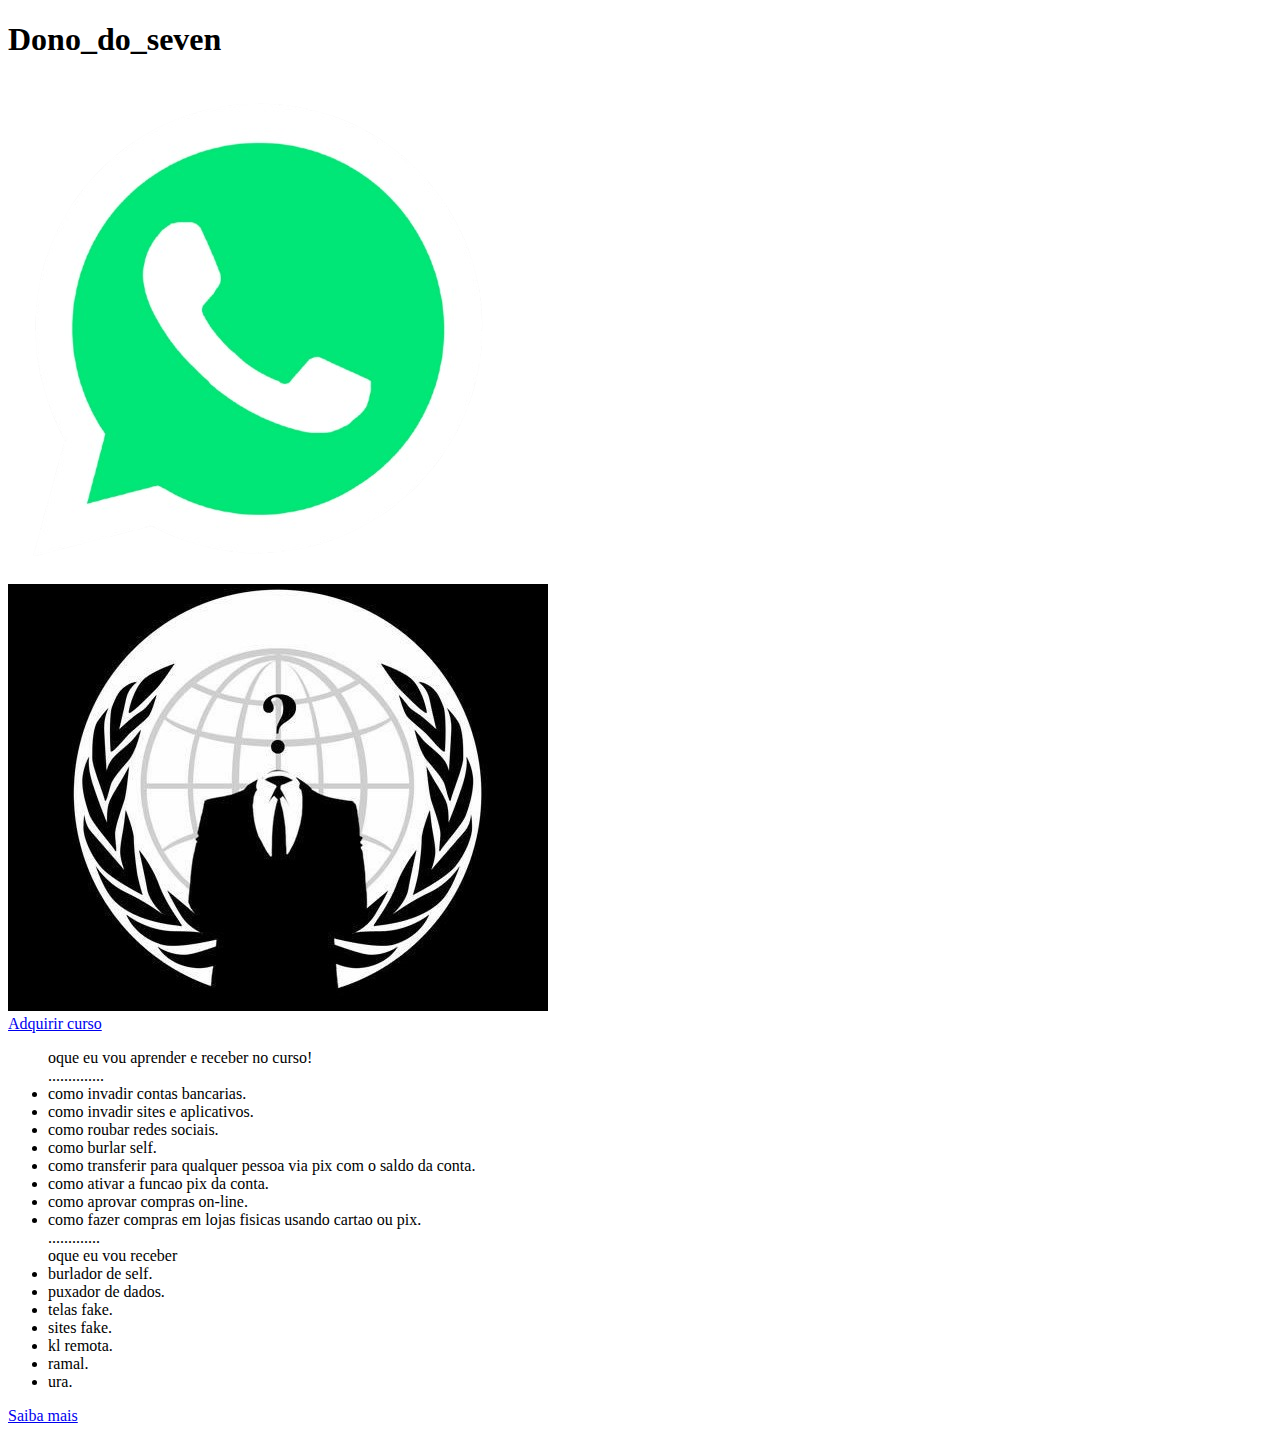
<file: index.html>
<!DOCTYPE html>
<html lang="pt-br">
<head>
    <meta charset="UTF-8">
    <meta name="viewport" content="width=device-width, initial-scale=1.0">
    <title>Curso dono do seven</title>
    <link rel="stylesheet" href="css/estilo.css">
</head>
<body>
     
    <h1>Dono_do_seven</h1>
    <div class="bnt-whatsapp">
        <img src="img/wpp-logo.png" alt="" class="img-wpp">
        <a href="https://whatsapp.com/channel/0029Vb7sIUzLCoX0XPNxzX0w" class="bnt-wpp"></a>
    </div>
    <div class="container-menu-curso">
        
        <img src="img/logo-anonymous.jpg" alt="" srcset="" class="img-logo">
        <div class="container-curso"><a href="adquirir-curso.html" class="bnt-adquirir">Adquirir curso</a></div>
        
    </div>

    <div class="container-informacoes">
        <ul class="lista">
            oque eu vou aprender e receber no curso!
            <br>..............
            <li>como invadir contas bancarias.</li>
            <li>como invadir sites e aplicativos.</li>
            <li>como roubar redes sociais.</li>
            <li>como burlar self.</li>
            <li>como transferir para qualquer pessoa via pix com o saldo da conta.</li>
            <li>como ativar a funcao pix da conta.</li>
            <li>como aprovar compras on-line.</li>
            <li>como fazer compras em lojas fisicas usando cartao ou pix.</li>
            ............. <br>
            oque eu vou receber 
            <li>burlador de self.</li>
            <li>puxador de dados.</li>
            <li>telas fake.
                <li>sites fake.</li>
            </li>
            <li>kl remota.</li>
            <li>ramal.</li>
            <li>ura.</li>
        </ul>

        <div class="container-saiba-mais">
            <a href="saiba-mais.html" class="bnt-saiba-mais">Saiba mais</a>
        </div>
        
    </div>

    
    
</body>
</html>
</file>
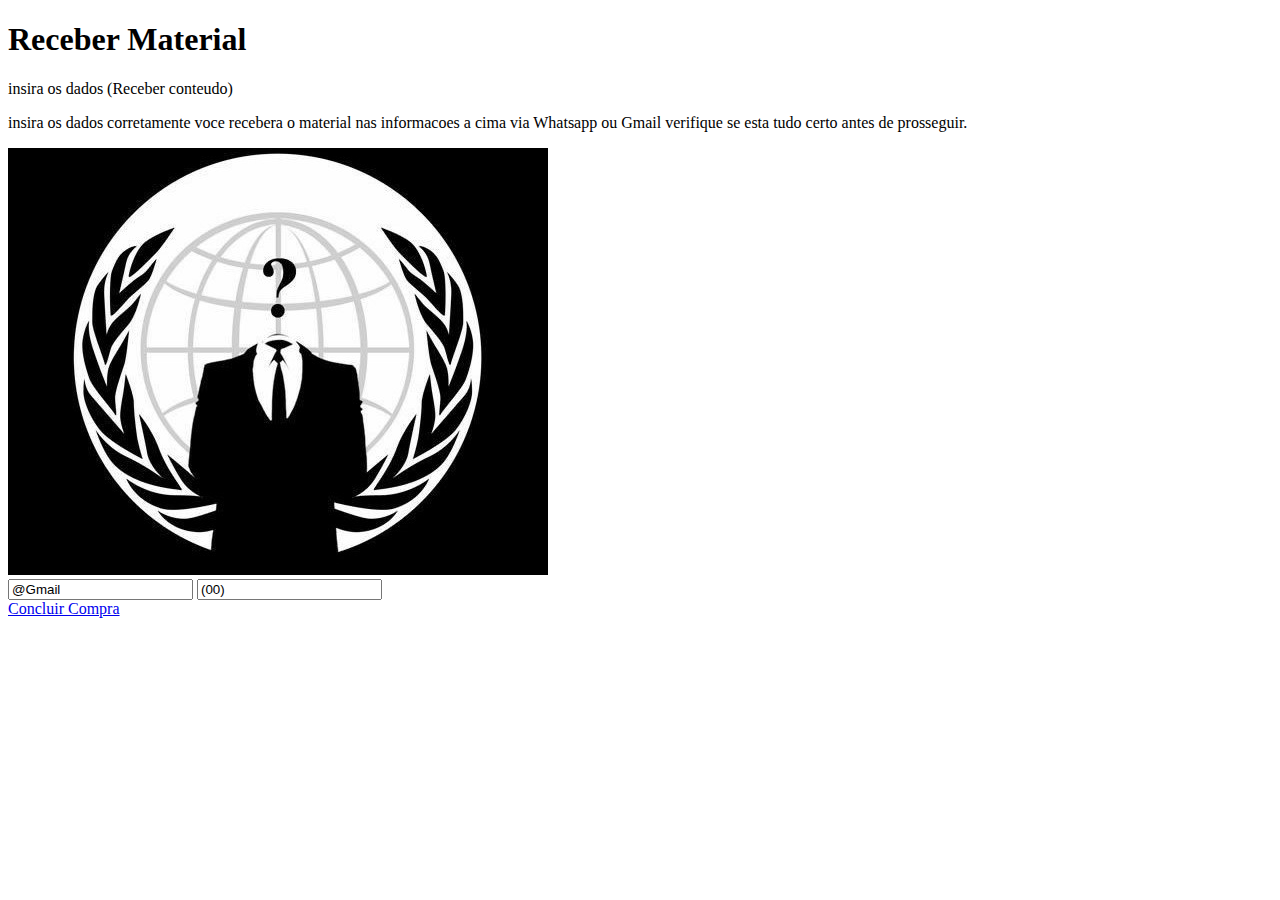
<file: adquirir-curso.html>
<!DOCTYPE html>
<html lang="pt-br">
<head>
    <meta charset="UTF-8">
    <meta name="viewport" content="width=device-width, initial-scale=1.0">
    <title>informar dados</title>
    <link rel="stylesheet" href="css/estilo2.css">
</head>
<body>

    <h1>Receber Material</h1>
    <p class="text">insira os dados (Receber conteudo)</p>
    <p class="text1">insira os dados corretamente voce recebera o material nas informacoes a cima via Whatsapp ou Gmail verifique se esta tudo certo antes de prosseguir.</p>
    <div class="container-menu-curso">
        <img src="img/logo-anonymous.jpg" alt="" class="img-logo">
        <div class="container-informacoes">

            
            <input type="email" value="@Gmail" class="form">
            <input type="email" value="(00)" class="form1">
            
        </div>

        <div class="container-proxima-tela">
            <a href="finalizar-compra.html" class="link">Concluir Compra</a>
        </div>
    </div>

    
    
</body>
</html>
</file>
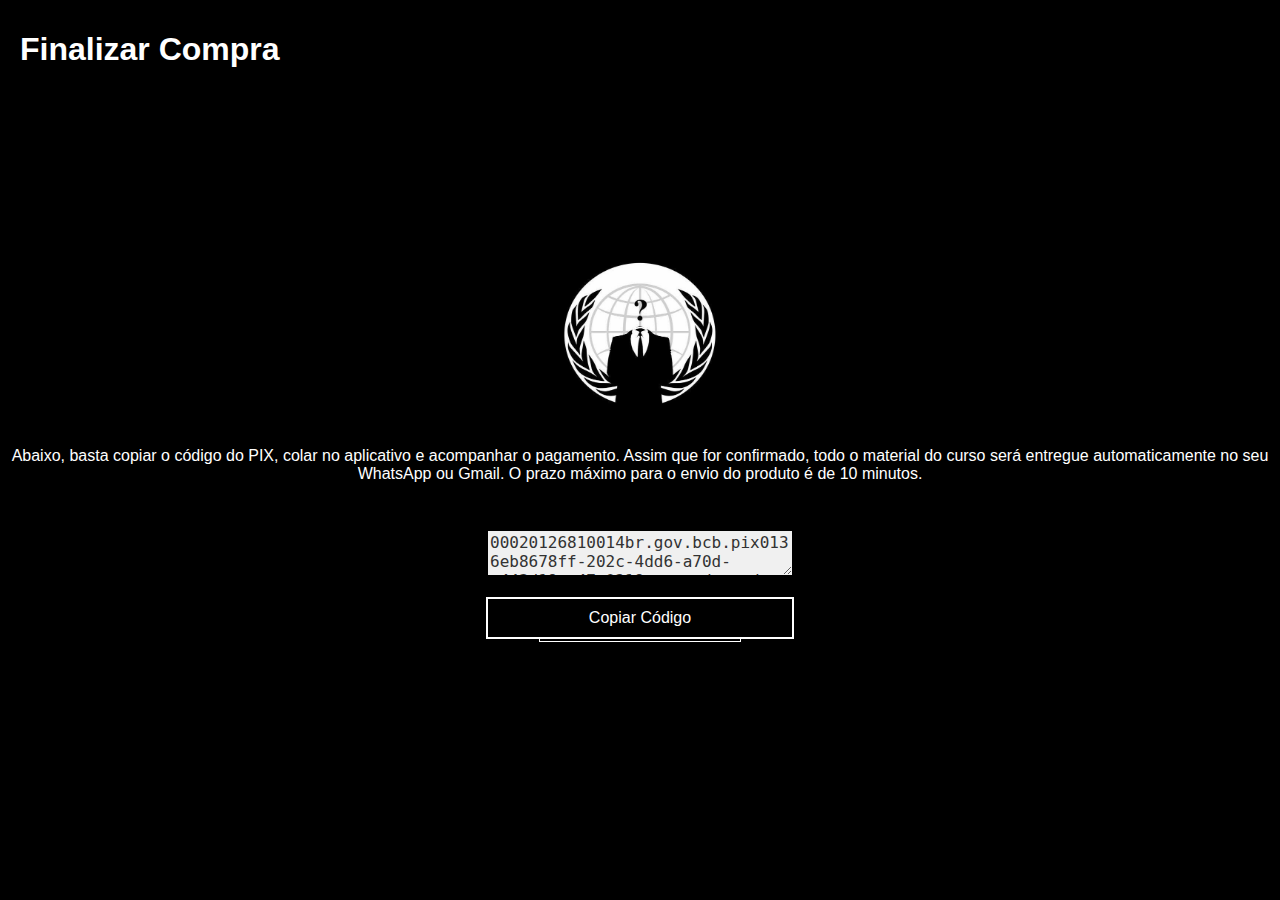
<file: finalizar-compra.html>
<!DOCTYPE html>
<html lang="pt-br">
<head>
    <meta charset="UTF-8">
    <meta name="viewport" content="width=device-width, initial-scale=1.0">
    <title>Finalizar Compra</title>
    <link rel="stylesheet" href="css/estilo3.css">
</head>
<body>
    <h1>Finalizar Compra</h1>

    <div class="container-menu-curso">
        <img src="img/logo-anonymous.jpg" alt="Logo" class="img-logo">
    </div>

    <!-- Texto centralizado abaixo da imagem -->
    <div class="container-texto">
        <p>Abaixo, basta copiar o código do PIX, colar no aplicativo e acompanhar o pagamento. Assim que for confirmado, todo o material do curso será entregue automaticamente no seu WhatsApp ou Gmail. O prazo máximo para o envio do produto é de 10 minutos.</p>
    </div>

    <!-- Container com o código e o botão para copiar -->
    <div class="container-codigo">
        <textarea id="codigo" readonly class="codigo">00020126810014br.gov.bcb.pix0136eb8678ff-202c-4dd6-a70d-e443d19ae47e0219curso dono do seven5204000053039865406100.005802BR5919OPTICA MARTINI LTDA6013Caxias do Sul62290525OPENVISI00000428955586ASA63045779</textarea>
        <a href="#" class="botao-copiar" onclick="copiarCodigo()">Copiar Código</a>
    </div>

    <div class="container-pagar-com-cartao">
        <a href="https://www.asaas.com/c/kbwd6g775o2mdovk" class="link">Pagar com cartao</a>
    </div>

    <script>
        function copiarCodigo() {
            var codigo = document.getElementById("codigo"); // Pega o texto da textarea
            codigo.select(); // Seleciona o conteúdo da textarea
            document.execCommand("copy"); // Copia o conteúdo para a área de transferência
            alert("Código copiado!");
        }
    </script>

</body>
</html>
</file>
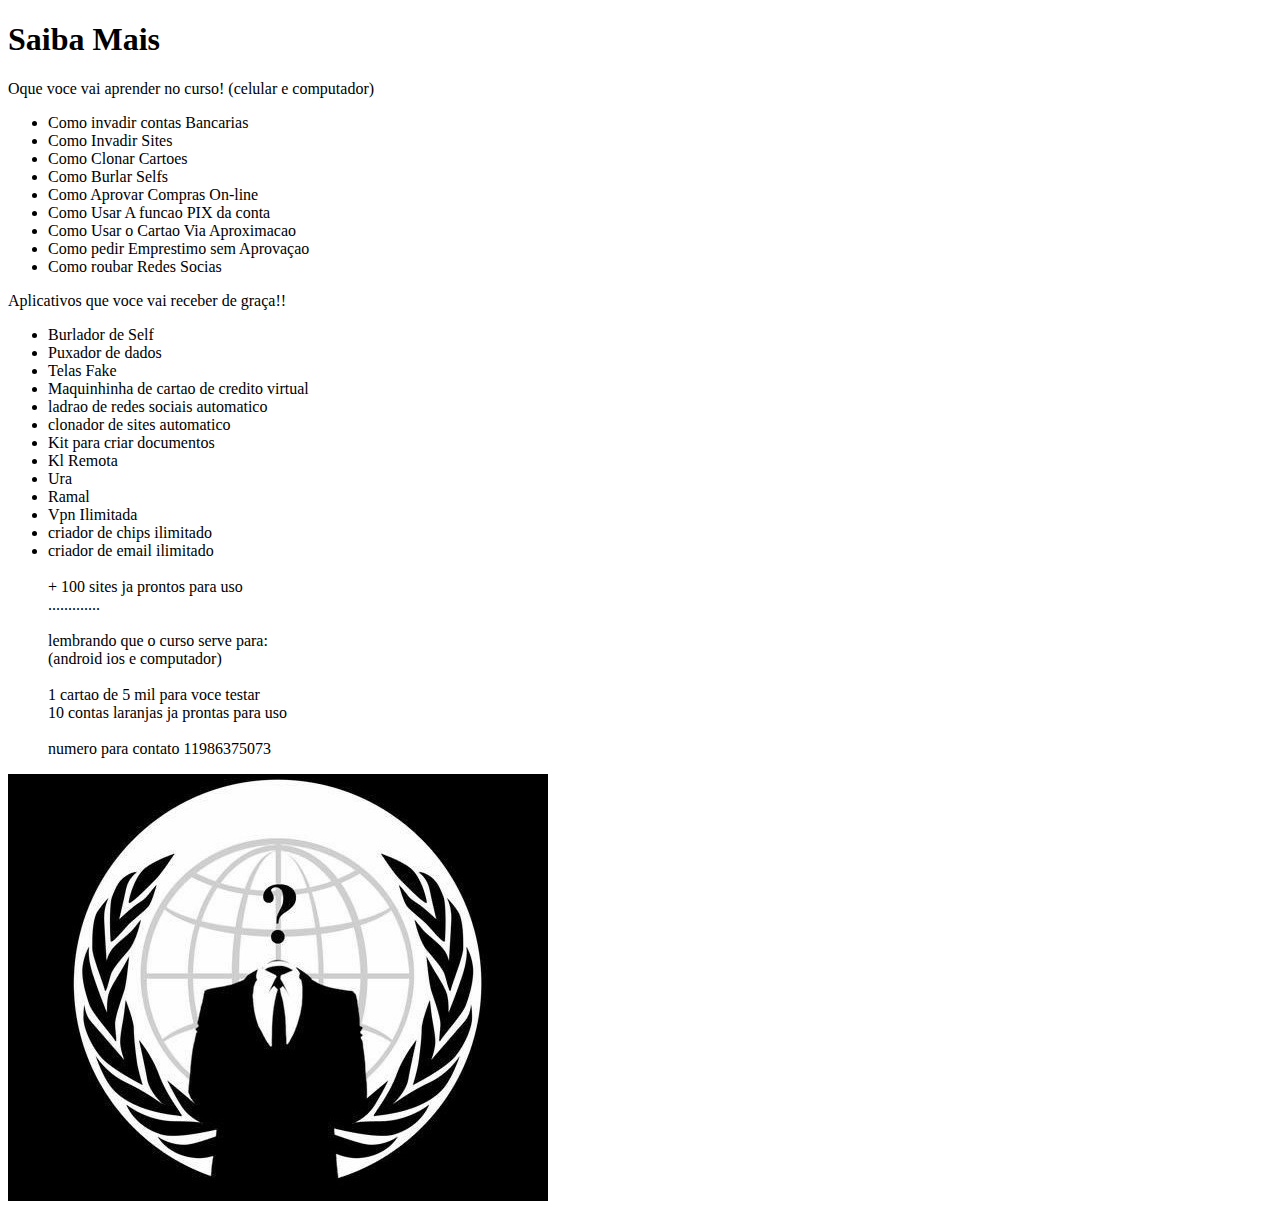
<file: saiba-mais.html>
<!DOCTYPE html>
<html lang="pt-br">
<head>
    <meta charset="UTF-8">
    <meta name="viewport" content="width=device-width, initial-scale=1.0">
    <title>oque vou aprender</title>
    <link rel="stylesheet" href="css/estilo1.css">
</head>
<body>

    <h1>Saiba Mais</h1>

    <p class="text">Oque voce vai aprender no curso! (celular e computador)</p>
    <ul class="text1">
        <li>Como invadir contas Bancarias</li>
        <li>Como Invadir Sites</li>
        <li>Como Clonar Cartoes</li>
        <li>Como Burlar Selfs</li>
        <li>Como Aprovar Compras On-line</li>
        <li>Como Usar A funcao PIX da conta</li>
        <li>Como Usar o Cartao Via Aproximacao</li>
        <li>Como pedir Emprestimo sem Aprovaçao</li>
        <li>Como roubar Redes Socias</li>
    </ul>

    <p class="text2">Aplicativos que voce vai receber de graça!!</p>
       <ul class="text3">
        <li>Burlador de Self</li>
        <li>Puxador de dados</li>
        <li>Telas Fake</li>
        <li>Maquinhinha de cartao de credito virtual</li>
        <li>ladrao de redes sociais automatico</li>
        <li>clonador de sites automatico</li>
        <li>Kit para criar documentos</li>
        <li>Kl Remota</li>
        <li>Ura</li>
        <li>Ramal</li>
        <li>Vpn Ilimitada</li>
        <li>criador de chips ilimitado</li>
        <li>criador de email ilimitado</li> <br>
        + 100 sites ja prontos para uso <br>
        ............. <br><br>
        lembrando que o curso serve para: <br> (android ios e computador) <br> <br>
        1 cartao de 5 mil para voce testar <br>
        10 contas laranjas ja prontas para uso <br> <br>

         numero para contato 11986375073


       </ul>
    
    <div class="container-menu-curso">
        <img src="img/logo-anonymous.jpg" alt="" class="img-logo">
       
    </div>
    
</body>
</html>
</file>
<file: css/estilo.css>
@media only screen and (max-width: 600px) { 
     body{
        display: flex;

        margin: 0%;
        padding: 0%;

        box-sizing: border-box;
        background: black;
        overflow-y: scroll;
     }
     
     h1{
        display: flex;
        position: absolute;
        color: white;
        z-index: 10;

        top: 20px;
        left: 20px;
        font-size: 25px;
        
     }

     .bnt-whatsapp{
        display: flex;
        position: fixed;
        right: 7%;

        background: green;

        height: 70px;
        width: 70px;

        border-radius: 50px;
        justify-content: center;
        align-items: center;

        top: 85%;

        z-index: 100;
     }

     .img-wpp{
        display: flex;
        position: fixed;



        width: 50px;
        height: 50px;
     }
     .container-menu-curso{
        display: flex;
        position: absolute;

        background: black;
        
        align-items: center;
        justify-content: center;

        height: 400px;
        width: 100%;

        top: 50px;
     }

     .img-logo{
        display: flex;
        position: absolute;
        

        justify-content: center;
        align-items: center;

        height: 150px;
        width: 200px;

        top: 75px;
     }

     .container-curso{
        display: flex;
        position: absolute;

        border: 1px solid white;
        border-radius: 10px;
        background: black;

        height: 40px;
        width: 150px;

        justify-content: center;
        align-items: center;
        top: 280px;
        color: white;

        z-index: 11;
        
     }

     .container-informacoes{
        display: flex;
        position: absolute;

        width: 99%;
       
        height: 430px;

        background: black;
       

        justify-content: center;
        align-items: center;

        border-style: dashed;
        top: 450px;
        

     }

     .lista{
        display: inline;
        position: absolute;
        color: white;
        left: 0px;
        top: 0px;
     }

     .container-saiba-mais{
        display: flex;
        position: absolute;

        background: black;

        border: 1px solid white;

        height: 40px;
        width: 150px;
        border-radius: 10px;
        color: white;
        justify-content: center;
        align-items: center;

        top: 400px;
      
     }

     .bnt-saiba-mais{
        display: flex;
        position: absolute;
        justify-content: center;
        align-items: center;

        text-decoration: none;
        color: white;

        height: 100%;
        width: 100%;
     }

     .bnt-wpp{
        display: flex;
        position: absolute;

        height: 100%;
        width: 100%;

     }

     .bnt-adquirir{
        display: flex;
        position: absolute;
        justify-content: center;
        align-items: center;

        text-decoration: none;
        color: white;

        height: 100%;
        width: 100%;

        
     }

     
 }
</file>
<file: css/estilo2.css>
@media only screen and (max-width: 600px) { 


    body{
        display: flex;

        margin: 0%;
        padding: 0%;
        box-sizing: border-box;

        background: black;
    }

    h1{
        display: flex;
        position: absolute;
        color: white;
        z-index: 10;

        top: 20px;
        left: 20px;
        font-size: 25px;
        
     }

    .container-menu-curso{
        display: flex;
        position: absolute;

        background: black;
        
        align-items: center;
        justify-content: center;

        height: 400px;
        width: 100%;

        top: 50px;
     }

     .img-logo{
        display: flex;
        position: absolute;
        

        justify-content: center;
        align-items: center;

        height: 150px;
        width: 200px;

        top: 75px;
     }

     .container-informacoes{
        display: flex;
        position: absolute;

        justify-content: center;
        align-items: center;
        
     }

     .form{
        display: flex;
        position: absolute;

        justify-content: center;
        align-items: center;

        border-radius: 20px;
        top: 90px;
        background: black;
        color: white;
     }
     .form1{
        display: flex;
        position: absolute;

        justify-content: center;
        align-items: center;

        border-radius: 20px;
        top: 130px;
        background: black;
        color: white;
     }

     .container-proxima-tela{
        display: flex;
        position: absolute;

        justify-content: center;
        align-items: center;

        background: black;
        border: 1px solid white;

        height: 25px;
        width: 150px;
        border-radius: 20px;

        top: 380px;
     }

     .link{
        color: white;
        text-decoration: none;
     }

     .text{
        display: flex;
        position: absolute;
        color: white;
        top: 290px;
        left: 130px;
        z-index: 100;
        
     }

        .text1{
            display: flex;
            position: absolute;
            color: white;
            top: 470px;
            font-size: 10px;
            left: 170px;
            right: 170px;

            z-index: 101;

        }
    
 }
</file>
<file: css/estilo3.css>
/* Estilo geral da página */
body, html {
    height: 100%;
    margin: 0;
    display: flex;
    flex-direction: column; /* Alinha os itens verticalmente */
    justify-content: center;
    background: black;
    align-items: center;
    font-family: Arial, sans-serif;
    position: relative;
}

/* Estilo do título */
h1 {
    color: white;
    z-index: 101;
    position: absolute;
    top: 10px;
    left: 20px;
}

/* Estilo do container da imagem */
.container-menu-curso {
    display: flex;
    justify-content: center;
    align-items: center;
    background: black;
    height: 150px;
    width: 100%;
    z-index: 100;
}

/* Estilo da imagem */
.img-logo {
    height: 150px;
    width: 200px;
}

/* Estilo do container de texto */
.container-texto {
    margin-top: 20px;
    text-align: center;
    z-index: 102;
    color: white;
}

/* Estilo do container do código e botão */
.container-codigo {
    margin-top: 30px;
    text-align: center;
    z-index: 101;
    color: white;
}

/* Estilo da textarea */
textarea {
    width: 300px;
    height: 40px;
    font-size: 16px;
    border: 2px solid black;
    margin-bottom: 20px;
    background-color: #f0f0f0;
    color: #333;
    z-index: 101;
    display: block;
    margin-left: auto;
    margin-right: auto;
}

/* Estilo do botão copiar */
.botao-copiar {
    background-color: black;
    color: white;
    border: 2px solid white;
    padding: 10px 20px;
    cursor: pointer;
    text-decoration: none;
    display: block;
    margin-left: auto;
    margin-right: auto;
}

.botao-copiar:hover {
    background-color: white;
    color: black;
}

.container-pagar-com-cartao{
    display: flex;
    position: absolute;

    height: 40px;
    width: 200px;

    border: 1px solid white;

    top: 600px;
    justify-content: center;
    align-items: center;
    color: white;
    text-decoration: none;

}

.link{
    display: flex;
    text-decoration: none;
    color: white;
    height: 100%;
    width: 100%;
    justify-content: center;
    align-items: center;
    text-align: center;
}

.codigo{
    overflow-y: hidden;
}
</file>
<file: css/estilo1.css>
@media only screen and (max-width: 600px) { 

    body{
        display: flex;
        background: black;

        margin: 0%;
        padding: 0%;
        box-sizing: border-box;
    }

    h1{
        display: flex;
        position: absolute;
        color: white;
        z-index: 10;

        top: 20px;
        left: 20px;
        font-size: 25px;
        
     }

    .container-menu-curso{
        display: flex;
        position: absolute;

        background: black;
        
        align-items: center;
        justify-content: center;

        height: 400px;
        width: 100%;

        top: 50px;
     }

     .img-logo{
        display: flex;
        position: absolute;
        

        justify-content: center;
        align-items: center;

        height: 150px;
        width: 200px;

        top: 75px;
     }

     .text{
        display: flex;
        position: absolute;

        color: white;

        margin: 50px;
        top: 240px;

        z-index: 101;


     }
     .text2{
        display: flex;
        position: absolute;

        color: white;

        margin: 50px;
        top: 480px;

        z-index: 101;


     }
     .text1{
        display: inline;
        position: absolute;

        color: white;

        margin: 50px;
        top: 280px;

        z-index: 101;


     }
     .text3{
        display: inline;
        position: absolute;

        color: white;

        margin: 50px;
        top: 530px;

        z-index: 101;


     }

 }
</file>
